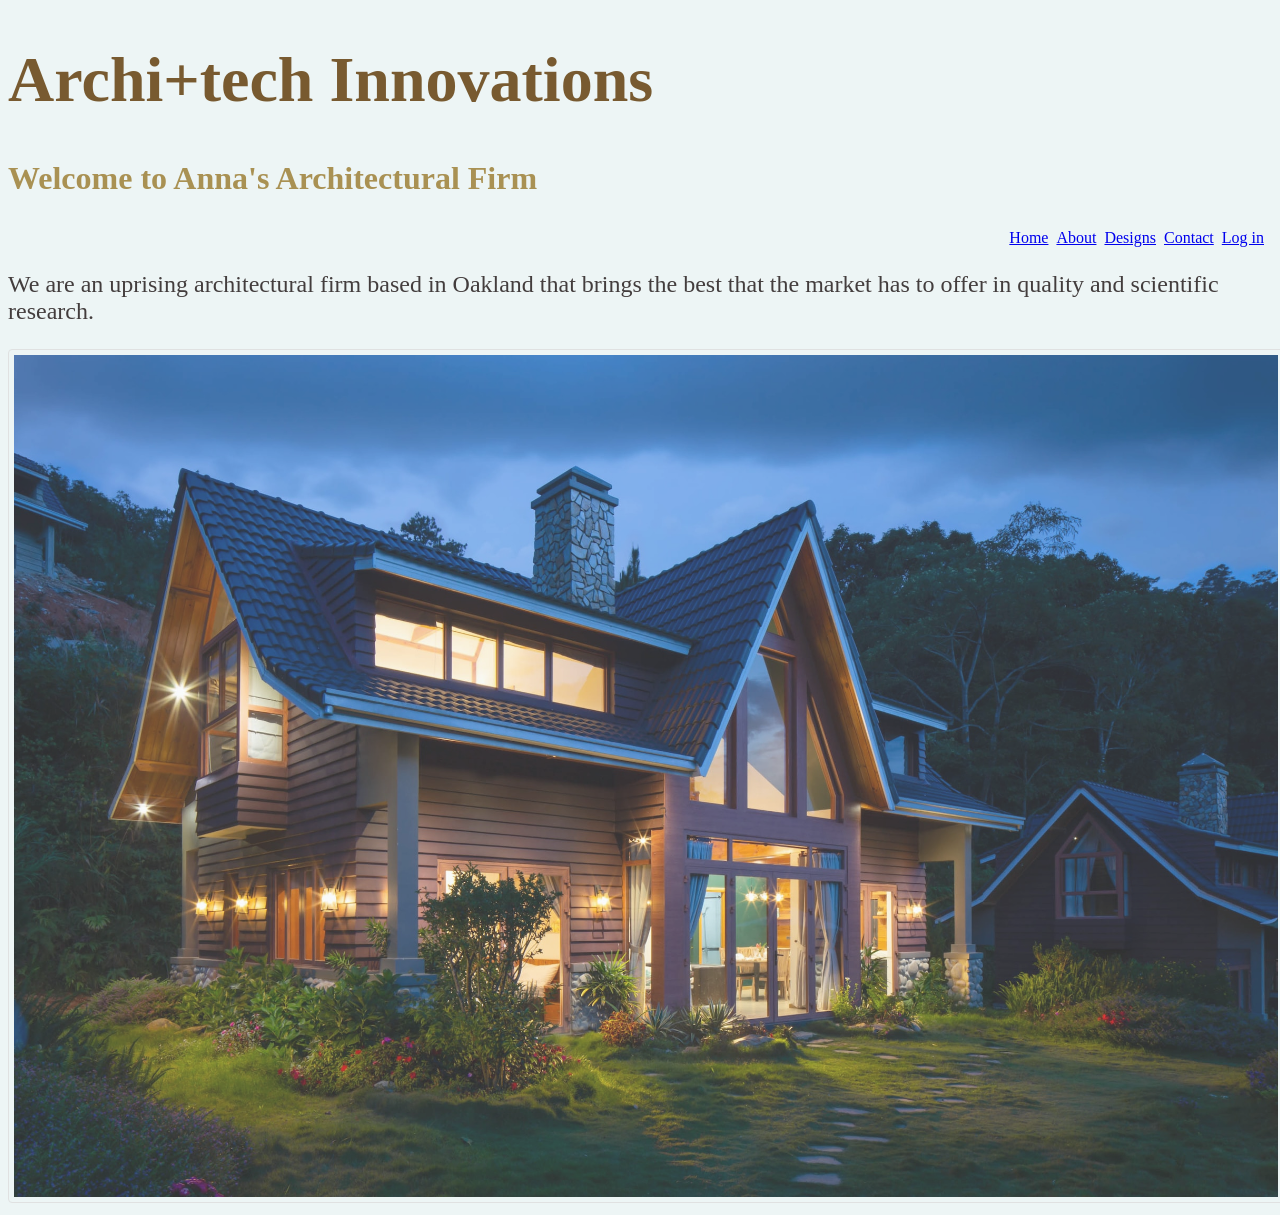
<file: index.html>
<!DOCTYPE html>
<html lang="en">
<head>
    <meta charset="UTF-8">
    <meta http-equiv="X-UA-Compatible" content="IE=edge">
    <meta name="viewport" content="width=device-width, initial-scale=1.0">
    <title>Anna`s Architectural Firm</title>
    <link rel="stylesheet" type="text/css" href="./css/index.css">
    
    
</head>
<body>
    <h1>Archi+tech Innovations</h1>
    <h3>Welcome to Anna's Architectural Firm</h3>
    <ul>
        <li><a href="register.html">Log in</a></li>
        <li><a href="contact.html">Contact</a></li>
        <li><a href="products.html">Designs</a></li>
        <li><a href="about.html">About</a></li>
        <li><a href="index.html">Home</a></li>
        
    </ul>
    
    <br>
    <p>We are an uprising architectural firm based in Oakland that brings the best 
        that the market has to offer in quality and scientific research.</p>
    
    <!--Add a big picture of a house model-->
    <img src="Pictures/house.jpg">
    

    </body>
</html>
</file>
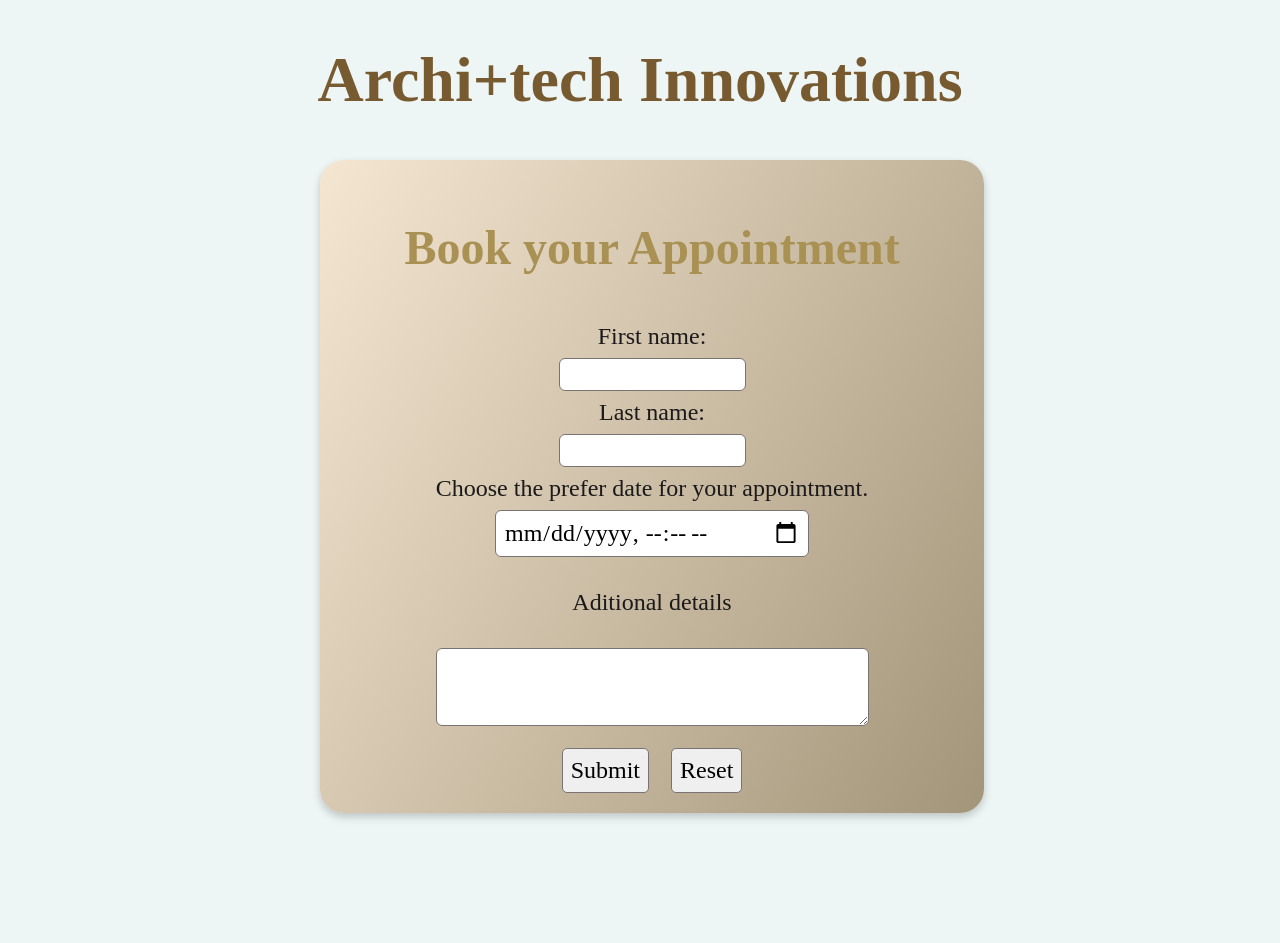
<file: appointment.html>
<!DOCTYPE html>
<html lang="en">
<head>
    <meta charset="UTF-8">
    <meta http-equiv="X-UA-Compatible" content="IE=edge">
    <meta name="viewport" content="width=device-width, initial-scale=1.0">
    <title>Anna`s Architectural Firm</title>
    <link rel="stylesheet" type="text/css" href="./css/appointment.css">
</head>
<body>
   <h1>Archi+tech Innovations</h1>

   <div class="container">
   
      <form id="form" action="/" method="get" name="form">
         <h3>Book your Appointment</h3>
         <!-- FULL NAME -->
         <div class="input-control">
            <label for="fname">First name:</label><br>
            <input type="text" id="fname" name="fname1" value=" "><br>
            <label for="lname">Last name:</label><br>
            <input type="text" id="lname" name="lname1" value=" "><br>
         </div>
         <!--DATES--> 
         <div class="input-control">
            <label for="meetingTime">Choose the prefer date for your appointment.</label> <br>
            <input type="datetime-local" id="meetingTime" name="meeting-time" required> <br>
            <div class="error"></div>
         </div>
         <!-- DETAILS -->
         <div class="input-control">
            <p>Aditional details</p>
            <textarea id="message" name="message" rows="4" cols="50"></textarea><br>
         </div>
         <!-- BUTON -->
         <button onclick="setAppointmentDate()" id="submit" type="submit">Submit</button>
         <button id="reset" type="reset">Reset</button>
      </form> 
   </div>  

   <script defer src="./js/validatingappointment.js"></script>

</body>
</html>
</file>
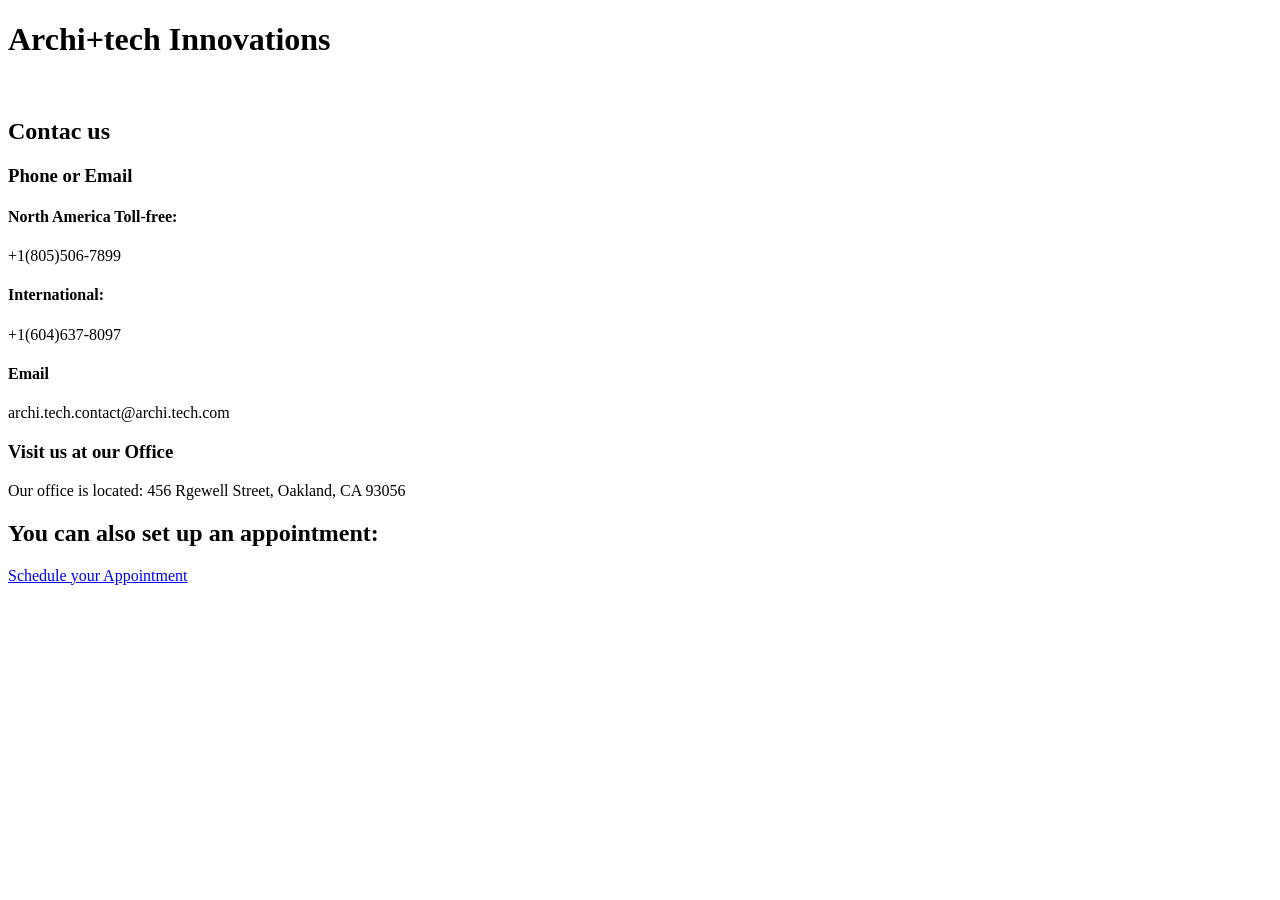
<file: contact.html>
<!DOCTYPE html>
<html lang="en">
<head>
    <meta charset="UTF-8">
    <meta http-equiv="X-UA-Compatible" content="IE=edge">
    <meta name="viewport" content="width=device-width, initial-scale=1.0">
    <title>Anna`s Architectural Firm</title>

</head>
<body>
    <p>
        <h1>Archi+tech Innovations</h1>
        <br>
        <h2>Contac us</h2>
        <h3>Phone or Email</h3>
        <h4>North America Toll-free:</h4>
        <p>+1(805)506-7899</p>
        <h4>International:</h4>
        <p>+1(604)637-8097</p>
        <h4>Email</h4>
        <p>archi.tech.contact@archi.tech.com</p>
        <h3>Visit us at our Office</h3>
        <p> Our office is located:  456 Rgewell Street, Oakland, CA 93056</p>
        <h2>You can also set up an appointment:</h2>
        <a href="Appointment.html">Schedule your Appointment</a>
    </p>
</body>
</html>
</file>
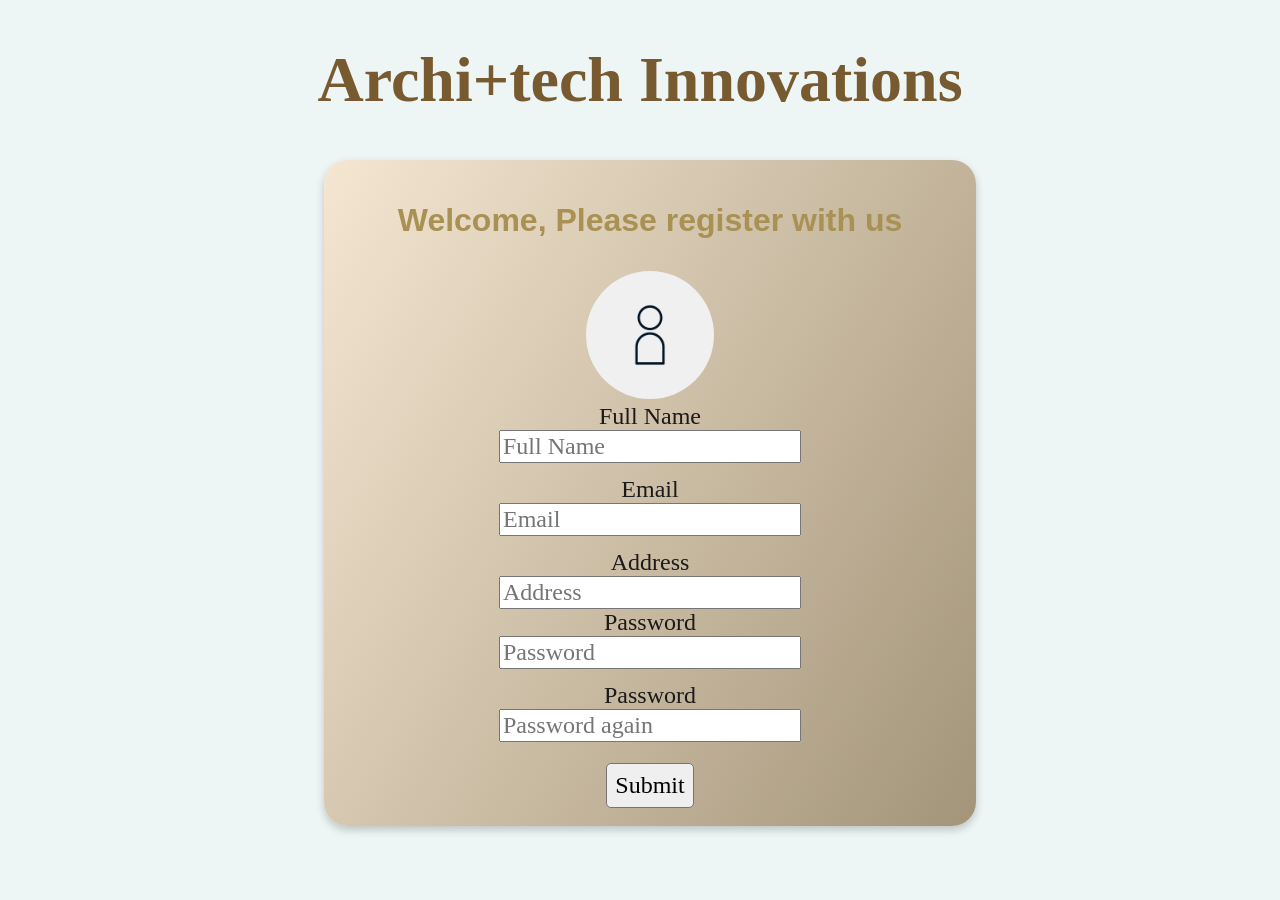
<file: register.html>
<!DOCTYPE html>
<html lang="en">
<head>
    <meta charset="UTF-8">
    <meta http-equiv="X-UA-Compatible" content="IE=edge">
    <meta name="viewport" content="width=device-width, initial-scale=1.0">
    <title>Document</title>
    <link rel="stylesheet" type="text/css" href="./css/register.css">

</head>
<body>
    <h1>Archi+tech Innovations</h1>

    <div class="container">

        <form id="form" action="/" method="post" name="newRegister">
            <h3>Welcome, Please register with us</h3>
            <img src="./Pictures/login.png" alt="Login" width="100px" height="100px">
            <br>
            <!--FULL NAME-->
            <div class="input-control">
                <label for="username">Full Name</label> <br>
                <input id="username" name="username" type="text" placeholder="Full Name" required>
                <div class="error"></div>
            </div> 
            <!--EMAIL-->
            <div class="input-control">
                <label for="email">Email</label> <br>
                <input id="email" name="email" type="text" placeholder="Email" required>
                <div class="error"></div>
            </div> 
            <!--ADDRESS-->
            <div class="input-control">
                <label for="address">Address</label><br>
                <input id="address" type="text" name="address" placeholder="Address" required>        
            </div> 
            <!--PASSWORD-->
            <div class="input-control">
                <label for=" password">Password</label> <br>
                <input id="password" name="password" type="password" placeholder="Password" required>
                <div class="error"></div>
            </div> 
            <div class="input-control">
                <label for="password">Password</label><br>
                <input id="password2" name="password2" type="password" placeholder="Password again" required>
                <div class="error"></div>
            </div>
            <!--BUTON-->       
            <button id="submit" type="submit">Submit</button>
        </form>
    </div>
    <script defer src="./js/validatingregister.js"></script>
</body>
</html>
</file>
<file: css/index.css>
body{
    text-align: left;
    background-color: rgb(237, 245, 245);
}
img {
    border: 1px solid #ddd;
    border-radius: 4px;
    padding: 5px;
    max-width: 100%;
    opacity: 0.8;
  }
h1{
    color: rgba(118, 88, 46, 0.989);
    font-family: poppins;
    font-size: 400%;
}
h3{
    font-family: poppins;
    font-size: 200%;
    color: rgb(169, 145, 83);
}
p{
    font-family: poppins;
    font-size: 24px;
    color: rgb(67, 61, 61);
}
ul{
    list-style-type: none;
}
li{
    float: right;
    margin-right: 8px;
}
</file>
<file: css/appointment.css>
body{
    text-align: center;
    background-color: rgb(237, 245, 245);
    font-family: 'Poppins', sans-serif;
    margin: 0;
    padding: 0;
    width: 100%;
    height: 100vh;
    justify-content: center;
    align-items: center;
}
h1{
    color: rgba(118, 88, 46, 0.989);
    font-family: poppins;
    font-size: 400%;
}
h3{
    font-family: poppins;
    font-size: 200%;
    color: rgb(169, 145, 83);
}
form{
    font-family: poppins;
    font-size: 24px;
    color: rgb(27, 25, 25);
}
.container {
    text-align: center;
    box-shadow: 0 4px 8px 0 rgba(0,0,0, 0.2);
    border-radius: 24px;
    width:50%;
    margin-left: 25%;
    margin-right: 25%;
    padding: 12px;
    background: linear-gradient(120deg,#f5e6d2,#a39579 100%);
}
input[type="text"]{
    width: auto;
    display: inline;
    border: 1px solid #7a7373;
    border-radius: 6px;
    box-sizing: border-box;
    padding: 8px;
    margin: 8px;
}
input[type="datetime-local"]{
    width: auto;
    display:inline ;
    border: 1px solid #7a7373;
    border-radius: 6px;
    box-sizing: border-box;
    padding: 8px;
    margin: 8px;
    font-family: poppins;
    font-size: 24px;
    justify-content: center;
    align-items: center;
}
.input-control {
    font-family: poppins;
    font-size: 24px;
    color: rgb(27, 25, 25);
}
textarea{
    width: auto;
    display: inline;
    border: 1px solid #7a7373;
    border-radius: 6px;
    box-sizing: border-box;
    padding: 8px;
    margin: 8px;
}
button {
    width: auto;
    display: inline;
    border: 1px solid #7a7373;
    border-radius: 5px;
    box-sizing: border-box;
    padding: 8px;
    margin: 8px;
    font-family: poppins;
    font-size: 24px;
}
.error{
    color: #ff3860;
    font-size: 20px;
}
.input-control {
    font-family: poppins;
    font-size: 24px;
    color: rgb(27, 25, 25);
    width:100%;
}
</file>
<file: css/register.css>
body{
    text-align: center;
    background-color: rgb(237, 245, 245);
    font-family: 'Poppins', sans-serif;

}
#form{
    text-align: center;
    box-shadow: 0 4px 8px 0 rgba(0,0,0, 0.2);
    border-radius: 4px;
    width:50%;
    margin-left: 25%;
    padding: 10px;
    border-radius: 24px;
    background: linear-gradient(120deg,#f5e6d2,#a39579 100%);
}
h1{
    color: rgba(118, 88, 46, 0.989);
    font-family: poppins;
    font-size: 400%;
}
#form h3{
    font-size: 200%;
    text-align: center;
    color: rgb(169, 145, 83);
}
#form img{
    width: 128px;
    height: 128px;
    border-radius: 50%;
}
#submit {
    width: auto;
    display: inline;
    border: 1px solid #7a7373;
    border-radius: 5px;
    box-sizing: border-box;
    padding: 8px;
    margin: 8px;
    font-family: poppins;
    font-size: 24px;
}
.input-control input {
    font-family: poppins;
    font-size: 24px;
    color: rgb(27, 25, 25);
}
.input-control {
    font-family: poppins;
    font-size: 24px;
    color: rgb(27, 25, 25);
}

.input-control .error{
    color: #ff3860;
    font-size: 20px;
    height: 13px;
}
</file>
